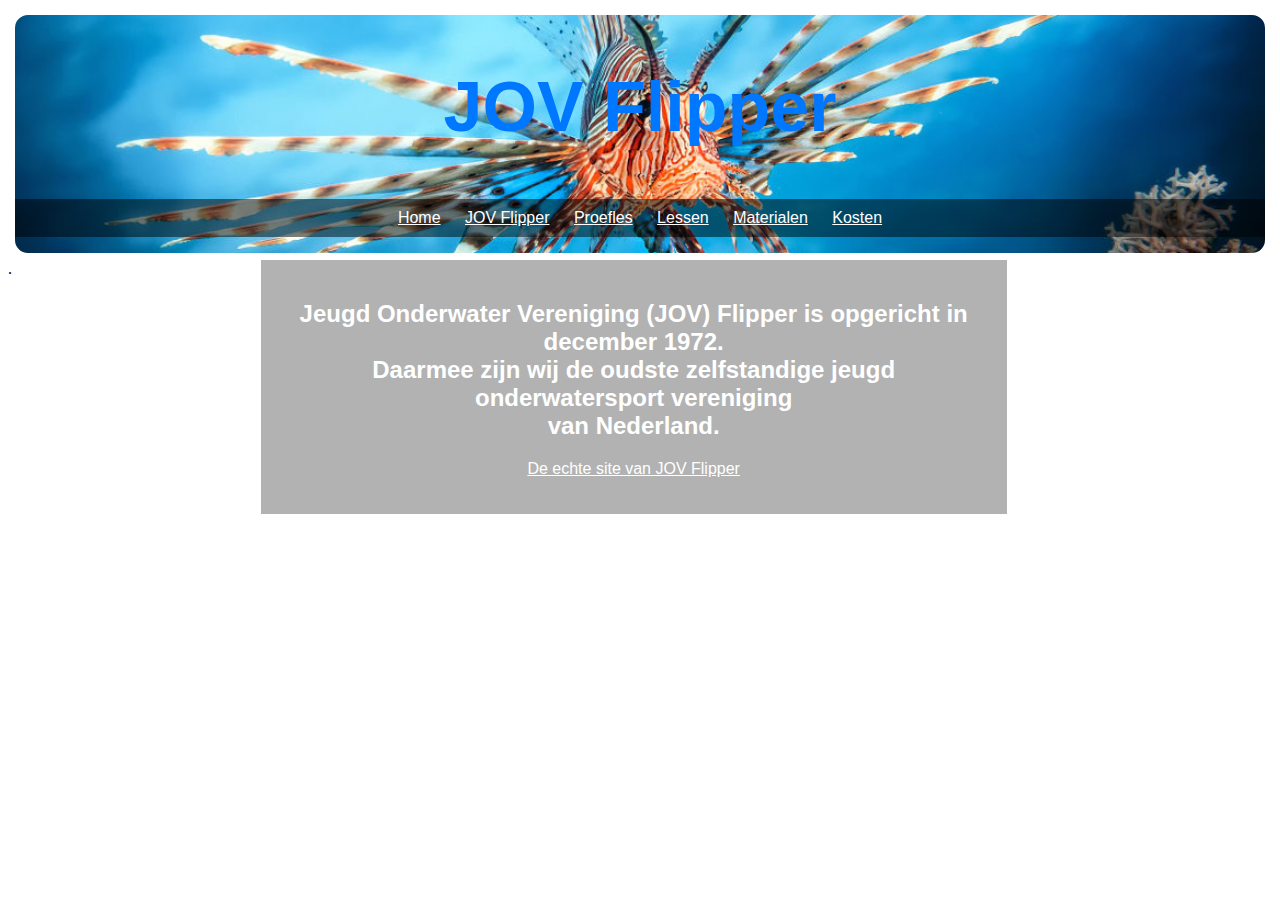
<file: index.html>
<!DOCTYPE html>
<head>
  <link rel="stylesheet" type="text/css" href="index.css">
</head>
<header>
  <h1>JOV Flipper</h1>
  <ul>
    <li><a href="index.html">Home</a></li>
    <li><a href="duiken.html">JOV Flipper</a></li>
    <li><a href="proefles.html">Proefles</a></li>
    <li><a href="Lessen.html">Lessen</a></li>
    <li><a href="materialen.html">Materialen</a></li>
    <li><a href="kosten.html">Kosten</a></li>
  </ul>
  
</header>
    <div class="niks">.</div><div class="tekst">
<body>
  <article>
    <h2>Jeugd Onderwater Vereniging (JOV) Flipper is opgericht in december 1972.<br>
      Daarmee zijn wij de oudste zelfstandige jeugd onderwatersport vereniging<br>
      van Nederland.</h2>
    <p><a href="https://www.jovflipper.nl/" target="_blank">De echte site van JOV Flipper</a></p>
</article>
</div>
</body>
</file>
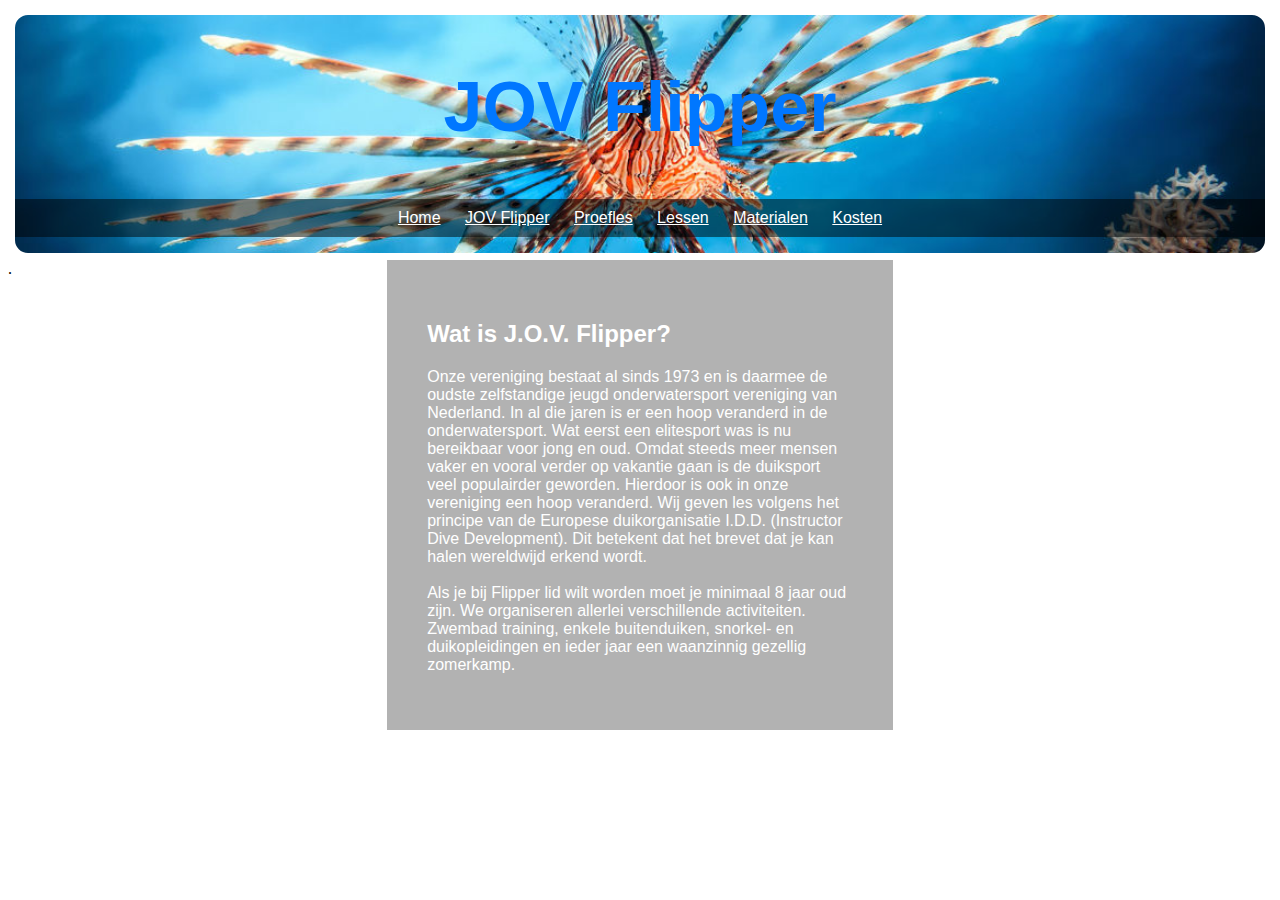
<file: duiken.html>
<!DOCTYPE html>
<head>
  <link rel="stylesheet" type="text/css" href="duiken.css">
</head>
  <header>
    <h1>JOV Flipper</h1>
    <ul>
      <li><a href="index.html">Home</a></li>
      <li><a href="duiken.html">JOV Flipper</a></li>
      <li><a href="proefles.html">Proefles</a></li>
      <li><a href="lessen.html">Lessen</a></li>
      <li><a href="materialen.html">Materialen</a></li>
      <li><a href="kosten.html">Kosten</a></li>
    </ul>
  </header>
      <div class="niks">.</div><div class="tekst">
  <body>
  <article>
    <h2>Wat is J.O.V. Flipper?</h2>
    <p>Onze vereniging bestaat al sinds 1973 en is daarmee de oudste zelfstandige
      jeugd onderwatersport vereniging van Nederland. In al die jaren is er een hoop
      veranderd in de onderwatersport. Wat eerst een elitesport was is nu bereikbaar 
      voor jong en oud. Omdat steeds meer mensen vaker en vooral verder op vakantie 
      gaan is de duiksport veel populairder geworden. Hierdoor is ook in onze
      vereniging een hoop veranderd. Wij geven les volgens het principe 
      van de Europese duikorganisatie I.D.D. (Instructor Dive Development).
      Dit betekent dat het brevet dat je kan halen wereldwijd erkend wordt.
      <br>
      <br>
      Als je bij Flipper lid wilt worden moet je minimaal 8 jaar oud zijn.
      We organiseren allerlei verschillende activiteiten.
      Zwembad training, enkele buitenduiken, snorkel- en duikopleidingen en ieder jaar
      een waanzinnig gezellig zomerkamp.</p>
</article>
</div>
</body>
</file>
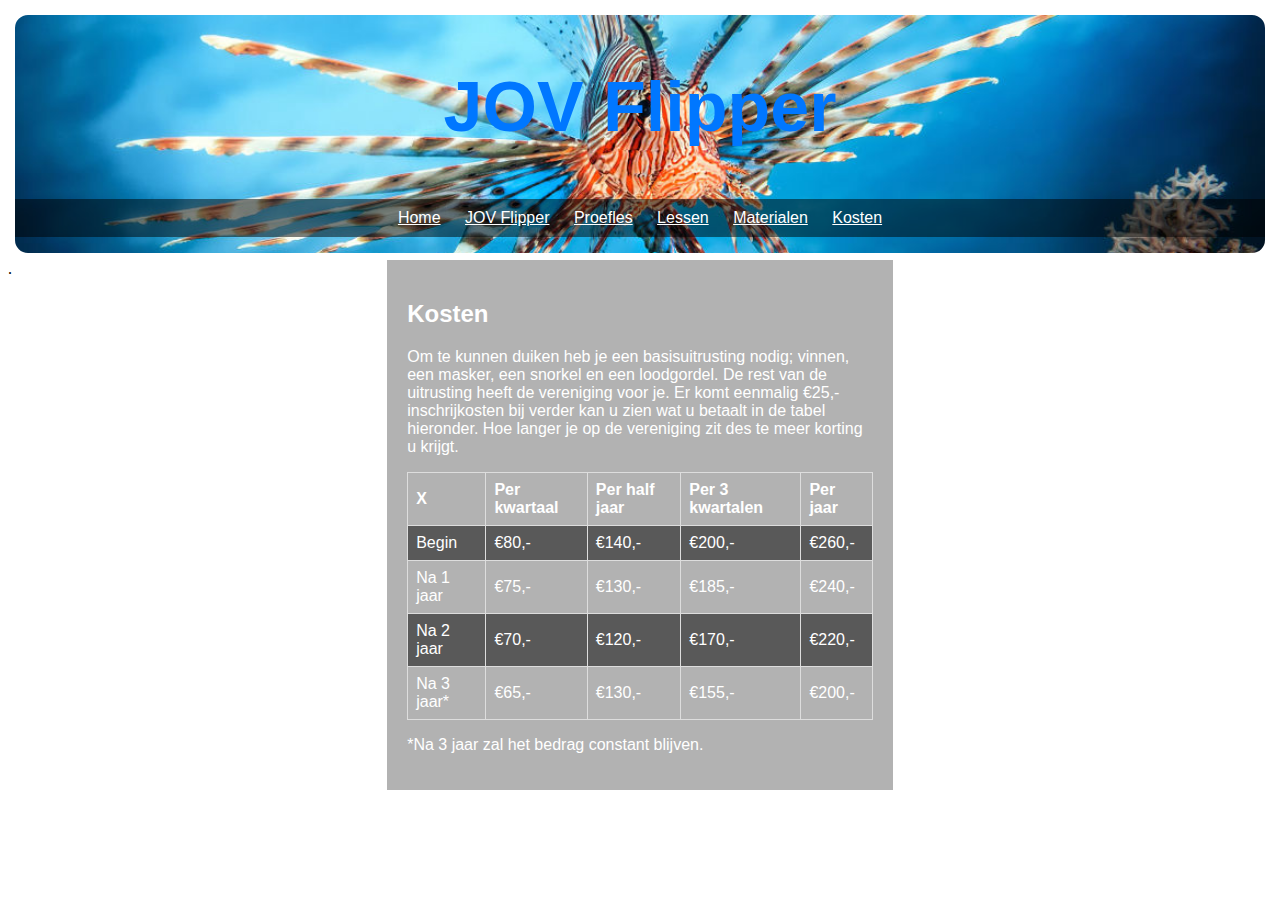
<file: kosten.html>
<!DOCTYPE html>
<head>
 <link rel="stylesheet" type="text/css" href="kosten.css">
</head>
<body>
  <header>
    <h1>JOV Flipper</h1>
    <ul>
<li><a href="index.html">Home</a></li>
      <li><a href="duiken.html">JOV Flipper</a></li>
      <li><a href="proefles.html">Proefles</a></li>
      <li><a href="lessen.html">Lessen</a></li>
      <li><a href="materialen.html">Materialen</a></li>
      <li><a href="kosten.html">Kosten</a></li>
    </ul>
  </header>
    <div class="niks">.</div><div class="tekst">
  <article>
    <h2>Kosten</h2>
    <p>Om te kunnen duiken heb je een basisuitrusting nodig;
      vinnen, een masker, een snorkel en een loodgordel.
      De rest van de uitrusting heeft de vereniging voor je.
      Er komt eenmalig €25,- inschrijkosten bij verder kan u zien wat u betaalt in de tabel hieronder.
      Hoe langer je op de vereniging zit des te meer korting u krijgt.</p>
    <table>
  <tr>
    <th>X</th>
    <th>Per kwartaal</th>
    <th>Per half jaar</th>
    <th>Per 3 kwartalen
    <th>Per jaar</th>
  </tr>
  <tr>
    <td>Begin</td>
    <td>€80,-</td>
    <td>€140,-</td>
    <td>€200,-</td>
    <td>€260,-</td>
  </tr>
  <tr>
    <td>Na 1 jaar</td>
    <td>€75,-</td> 
    <td>€130,-</td> 
    <td>€185,-</td> 
    <td>€240,-</td>
   </tr>
   <tr>
     <td>Na 2 jaar</td>
     <td>€70,-</td>
     <td>€120,-</td>
     <td>€170,-</td>
     <td>€220,-</td>
   </tr>
   <tr>
     <td>Na 3 jaar*</td>
     <td>€65,-</td>
     <td>€130,-</td>
     <td>€155,-</td>
     <td>€200,-</td>
   </tr>     
</table>
    <p>*Na 3 jaar zal het bedrag constant blijven.<p>
</article>
</div>
</body>
</file>
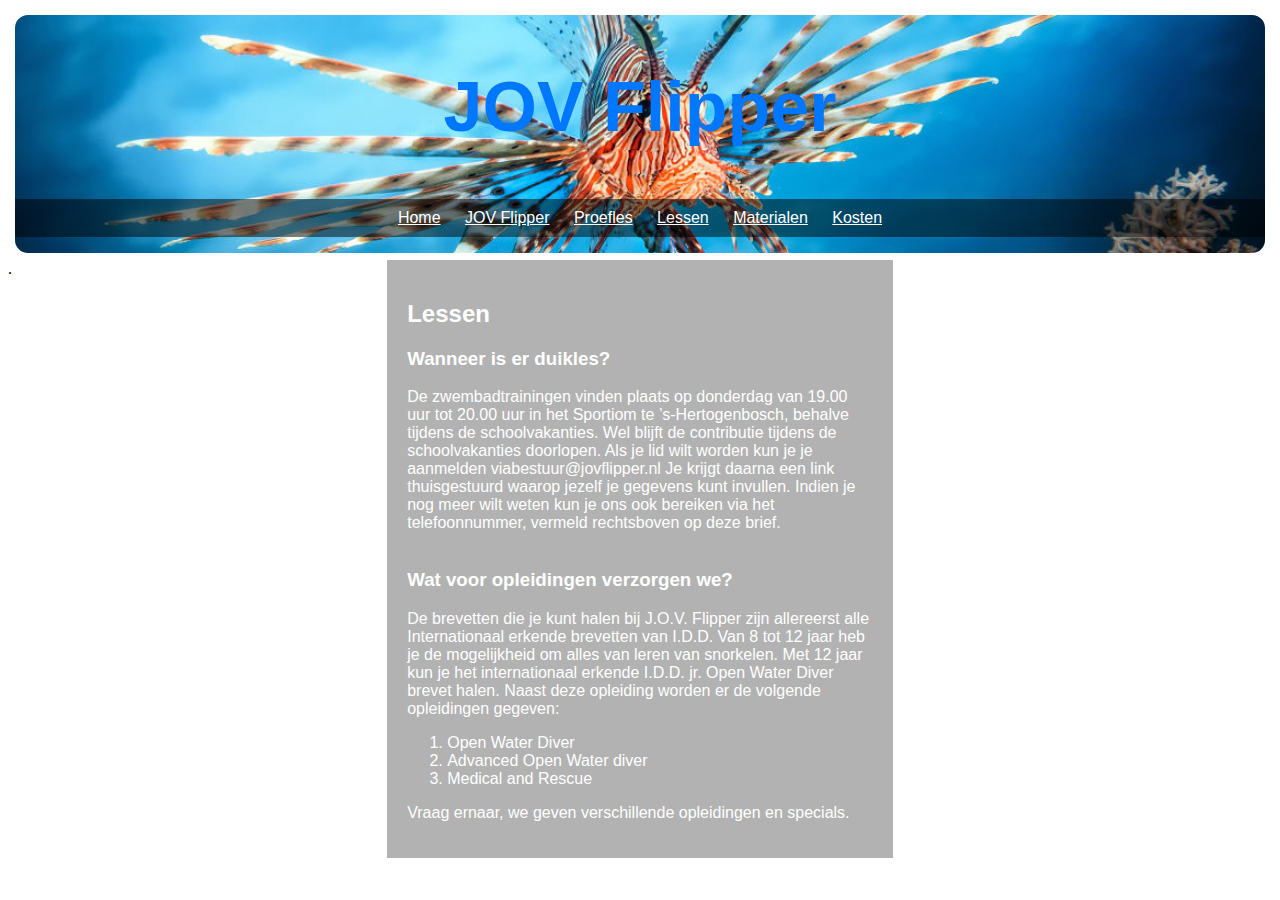
<file: lessen.html>
<!DOCTYPE html>
<head>
   <link rel="stylesheet" type="text/css" href="lessen.css">
</head>
<body>
  <header>
    <h1>JOV Flipper</h1>
    <ul>
<li><a href="index.html">Home</a></li>
      <li><a href="duiken.html">JOV Flipper</a></li>
      <li><a href="proefles.html">Proefles</a></li>
      <li><a href="lessen.html">Lessen</a></li>
      <li><a href="materialen.html">Materialen</a></li>
      <li><a href="kosten.html">Kosten</a></li>
    </ul>
  </header>
    <div class="niks">.</div><div class="tekst">
  <article>
    <h2>Lessen</h2>
    <p><h3>Wanneer is er duikles?</h3>
De zwembadtrainingen vinden plaats op donderdag van 19.00 uur tot 20.00 uur
in het Sportiom te ’s-Hertogenbosch, behalve tijdens de schoolvakanties.
Wel blijft de contributie tijdens de schoolvakanties doorlopen. Als je lid
wilt worden kun je je aanmelden viabestuur@jovflipper.nl Je krijgt daarna een
link thuisgestuurd waarop jezelf je gegevens kunt invullen.
Indien je nog meer wilt weten kun je ons ook bereiken via het telefoonnummer,
vermeld rechtsboven op deze brief.
<br><br>
<h3>Wat voor opleidingen verzorgen we?</h3>

De brevetten die je kunt halen bij J.O.V. Flipper zijn allereerst alle
Internationaal erkende brevetten van I.D.D. Van 8 tot 12 jaar heb je de
mogelijkheid om alles van leren van snorkelen. Met 12 jaar kun je het
internationaal erkende I.D.D. jr. Open Water Diver brevet halen.

Naast deze opleiding worden er de volgende opleidingen gegeven:
<ol>
  <li>Open Water Diver</li>
  <li>Advanced Open Water diver</li>
  <li> Medical and Rescue</li>
</ol>
Vraag ernaar, we geven verschillende opleidingen en specials.
</p>
</article>
</div>
</body>
</file>
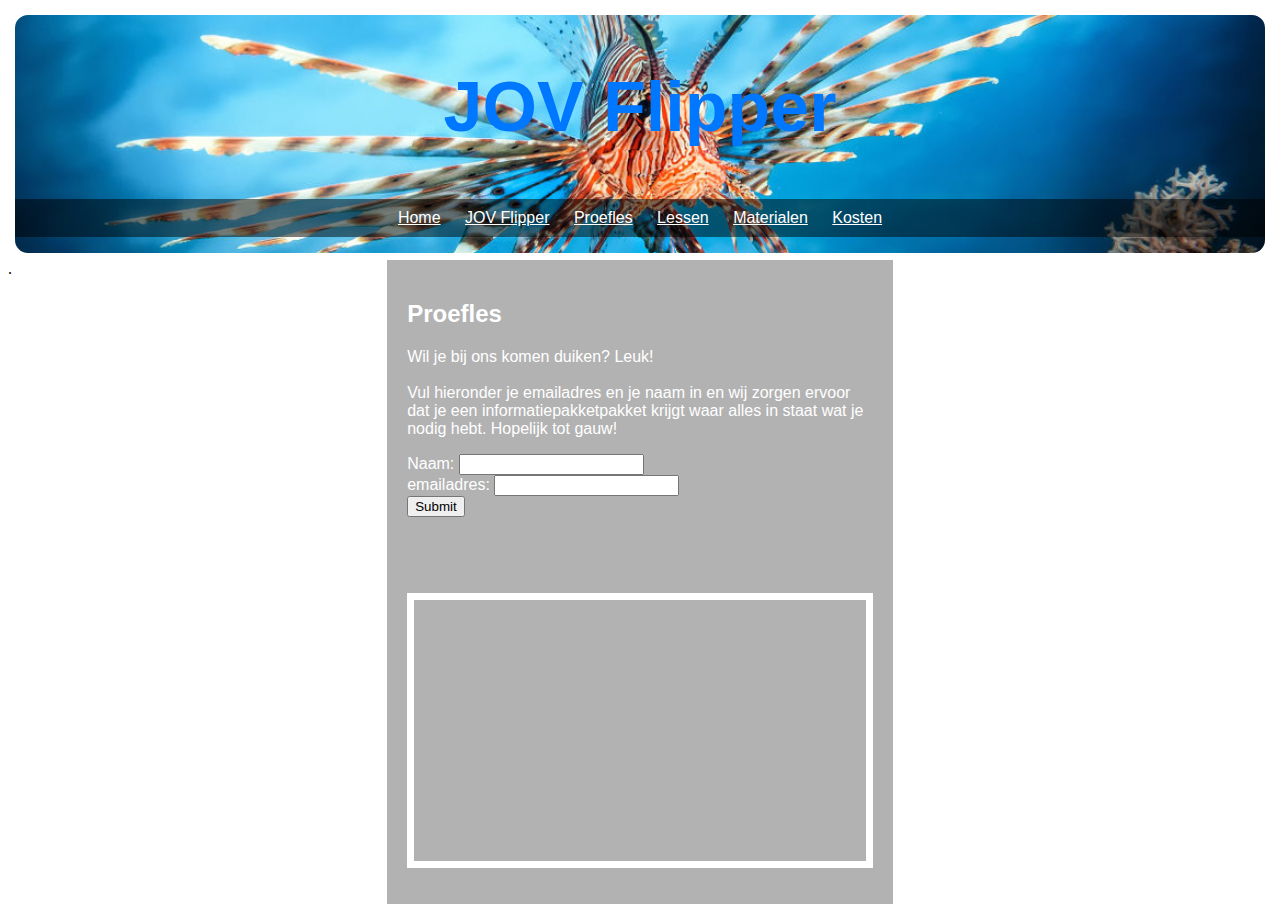
<file: proefles.html>
<!DOCTYPE html>
<head>
 <link rel="stylesheet" type="text/css" href="proefles.css">
</head>
<body>
  <header>
    <h1>JOV Flipper</h1>
    <ul>
      <li><a href="index.html">Home</a></li>
      <li><a href="duiken.html">JOV Flipper</a></li>
      <li><a href="proefles.html">Proefles</a></li>
      <li><a href="lessen.html">Lessen</a></li>
      <li><a href="materialen.html">Materialen</a></li>
      <li><a href="kosten.html">Kosten</a></li>
    </ul>

  </header>
    <div class="niks">.</div><div class="tekst">
  <article>
    <h2>Proefles</h2>
    <p>Wil je bij ons komen duiken? Leuk!
    <br><br>
    Vul hieronder je emailadres en je naam in en wij zorgen ervoor dat je een informatiepakketpakket
    krijgt waar alles in staat wat je nodig hebt. Hopelijk tot gauw!
    <form action="submit.html">
  Naam:       <input type="text" name="naam"><br>
  emailadres: <input type="text" name="emailadres"><br>
  <input type="submit" value="Submit">
</form>
    </p>
</article>
  <article>
    <h2></h2>
    <p><div class="JOVFlipper">
        <iframe width="560" height="315"
        src="https://www.youtube.com/embed/Vi1JjWVVgWE"
        frameborder="0" allowfullscreen></iframe>
    </div></p>
</article>
</div>
</body>
</file>
<file: index.css>
header {
      text-align: center;
      background: url('achtergrond header.jpg');
      background-size: cover;
      color:#0077FF;
      font-family: sans-serif;
      border: 7px solid white;
      border-radius: 20px;
    }
    a {
      color: white;
    }
    li a {
      color: white;
    }
    header h1 {
      font-size: 70px;
      color: #0077FF;
    }
    ul {
      padding: 10px;
      background: rgba(0,0,0,0.5);
    }
    div.tekst {
      background: rgba(0,0,0,0.3);
      width: 59%;
      float: left;
    }
    div.niks {
      width:20%;
      float: left;
    }
    li  {
      display: inline;
      padding: 0px 10px 0px 10px;
    }
    article {
      text-align: center;
      padding: 20px;
      margin: 0 auto;
      font-family: sans-serif;
      color:white;
    }
    h1 {
        font-size:86px;
        padding: 5px;
        color: rgba(0,0,0,0);
      }
    body {
        background-image:url("https://d2v9y0dukr6mq2.cloudfront.net/video/thumbnail/d-Wgo33/beautiful-clear-underwater-turquoise-blue-water-sea-bottom-diving-summer-relaxing-marine-background_sfwuhstbl_thumbnail-full01.png");
      }
    @media (max-width: 500px) {
    }
</file>
<file: duiken.css>
header {
      text-align: center;
      background: url('achtergrond header.jpg');
      background-size: cover;
      color: #0077FF;
      font-family: sans-serif;
      border: 7px solid white;
      border-radius: 20px;
    }
    a {
      color: white;
    }
    header h1 {
      font-size: 70px;
      color: #0077FF;
    }
    ul {
      padding: 10px;
      background: rgba(0,0,0,0.5);
    }
    div.tekst {
      background: rgba(0,0,0,0.3);
      width: 40%;
      float: left;
    }
    div.niks {
      width:30%;
      float: left;
    }
    li {
      display: inline;
      padding: 0px 10px 0px 10px;
    }
    article {
      max-width: 500px;
      padding: 40px;
      margin: 0 auto;
      font-family: sans-serif;
      color:white;
    }
    h1 {
        font-size:86px;
        padding: 5px;
        color: rgba(0,0,0,0);
    }
      body {
        background-image:url("https://d2v9y0dukr6mq2.cloudfront.net/video/thumbnail/d-Wgo33/beautiful-clear-underwater-turquoise-blue-water-sea-bottom-diving-summer-relaxing-marine-background_sfwuhstbl_thumbnail-full01.png");
    }
    @media (max-width: 500px) {

    }
</file>
<file: kosten.css>
header {
      text-align: center;
      background: url('achtergrond header.jpg');
      background-size: cover;
      color: 		#0077FF;
      font-family: sans-serif;
      border: 7px solid white;
      border-radius: 20px;
    }
    a {
      color: white;
    }
    table {
    font-family: arial, sans-serif;
    border-collapse: collapse;
    width: 100%;
}

td, th {
    border: 1px solid #dddddd;
    text-align: left;
    padding: 8px;
}

tr:nth-child(even) {
    background-color:rgba(0,0,0,0.5) ;
}
  header  h1 {
      font-size: 70px;
      color: #0077FF;
    }
    ul {
      padding: 10px;
      background: rgba(0,0,0,0.5);
    }
    div.tekst {
      background: rgba(0,0,0,0.3);
      width: 40%;
      float: left;
    }
    div.niks {
      width:30%;
      float: left;
    }
    li {
      display: inline;
      padding: 0px 10px 0px 10px;
    }
    article {
      max-width: 500px;
      padding: 20px;
      margin: 0 auto;
      font-family: sans-serif;
      color:white;
    }
    body {
      background-image:url("https://d2v9y0dukr6mq2.cloudfront.net/video/thumbnail/d-Wgo33/beautiful-clear-underwater-turquoise-blue-water-sea-bottom-diving-summer-relaxing-marine-background_sfwuhstbl_thumbnail-full01.png");
     
    }
    h1 {
        font-size:86px;
        padding: 5px;
        color: rgba(0,0,0,0);
      }
    @media (max-width: 500px) {

    }
</file>
<file: lessen.css>
header {
      text-align: center;
      background: url('achtergrond header.jpg');
      background-size: cover;
      color: 		#0077FF;
      font-family: sans-serif;
      border: 7px solid white;
      border-radius: 20px;
    }
    a {
      color: white;
    }
  header  h1 {
      font-size: 70px;
      color: #0077FF;
    }
    ul {
      padding: 10px;
      background: rgba(0,0,0,0.5);
    }
    div.tekst {
      background: rgba(0,0,0,0.3);
      width: 40%;
      float: left;
    }
    div.niks {
      width:30%;
      float: left;
    }
  ul li {
      display: inline;
      padding: 0px 10px 0px 10px;
    }
    article {
      max-width: 500px;
      padding: 20px;
      margin: 0 auto;
      font-family: sans-serif;
      color: white;
    }
    body {
      background-image:url("https://d2v9y0dukr6mq2.cloudfront.net/video/thumbnail/d-Wgo33/beautiful-clear-underwater-turquoise-blue-water-sea-bottom-diving-summer-relaxing-marine-background_sfwuhstbl_thumbnail-full01.png");
    }
    h1 {
        font-size:86px;
        padding: 5px;
        color: rgba(0,0,0,0);
      }
    @media (max-width: 500px) {

    }
</file>
<file: proefles.css>
header {
      text-align: center;
      background: url('achtergrond header.jpg');
      background-size: cover;
      color: 		#0077FF;
      font-family: sans-serif;
      border: 7px solid white;
      border-radius: 20px;
    }
    a {
      color: white;
    }
    header h1 {
      font-size: 70px;
      color: #0077FF;
    }
    ul {
      padding: 10px;
      background: rgba(0,0,0,0.5);
    }
    div.tekst {
      background: rgba(0,0,0,0.3);
      width: 40%;
      float: left;
    }
    div.niks {
      width:30%;
      float: left;
    }
    li {
      display: inline;
      padding: 0px 10px 0px 10px;
    }
    article {
      max-width: 500px;
      padding: 20px;
      margin: 0 auto;
      font-family: sans-serif;
      color: white;
    }
    body {
      background-image:url("https://d2v9y0dukr6mq2.cloudfront.net/video/thumbnail/d-Wgo33/beautiful-clear-underwater-turquoise-blue-water-sea-bottom-diving-summer-relaxing-marine-background_sfwuhstbl_thumbnail-full01.png");
    }
    h1 {
        font-size:86px;
        padding: 5px;
        color: rgba(0,0,0,0);
      }
      .JOVFlipper {
        overflow:hidden;
        padding-bottom:56.25%;
        height:0;
        position:relative;
        border: 7px solid white;
      }
    @media (max-width: 500px) {
}
</file>
